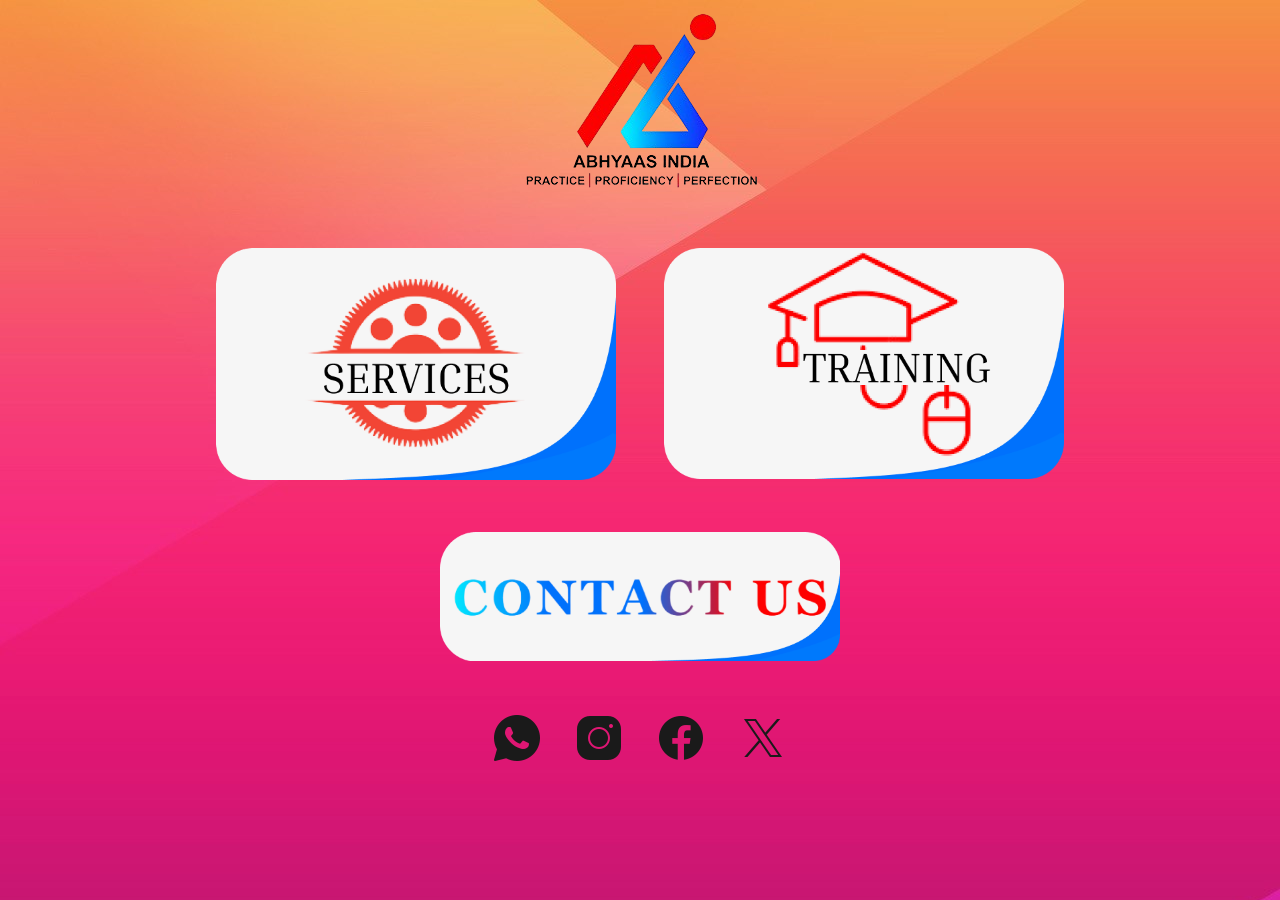
<file: index.html>
<!DOCTYPE html>
<html lang="en">
<head>
    <meta charset="UTF-8">
    <meta name="viewport" content="width=device-width, initial-scale=1.0">
    <title>AbhyaasIndia</title>
    <link rel="icon" href="resources/abhyaas_logo.png  ">
    <link rel="stylesheet" href="style_sheets/styles.css">
</head>
<body>
    <div id="main">
        <div id="row1">
           <a href="index.html"><img src="resources/abhyaas_logo.png" alt="" id="logo"></a> 
        </div>
        <center>
            <div id="row2">
                <a href="#"><img src="resources/services_image.png" alt="" id="services_image"></a>
               <a href="training.html"><img src="resources/training_image.png" alt="" id="training_image"></a> 
                <a href="#"><img src="resources/contact_image.png" alt="" id="contact_image"></a>
            </div>
        </center>
        <div id="row3">
            <img src="resources/whatsapp_icon.png" alt="" id="icon1">
            <img src="resources/instagram_icon.png" alt="" id="icon2">
            <img src="resources/facebook_icon.png" alt="" id="icon3">
            <img src="resources/twitter_icon.png" alt="" id="icon4">
        </div>
    </div>
</body>
</html>

</body>
</html>
</file>
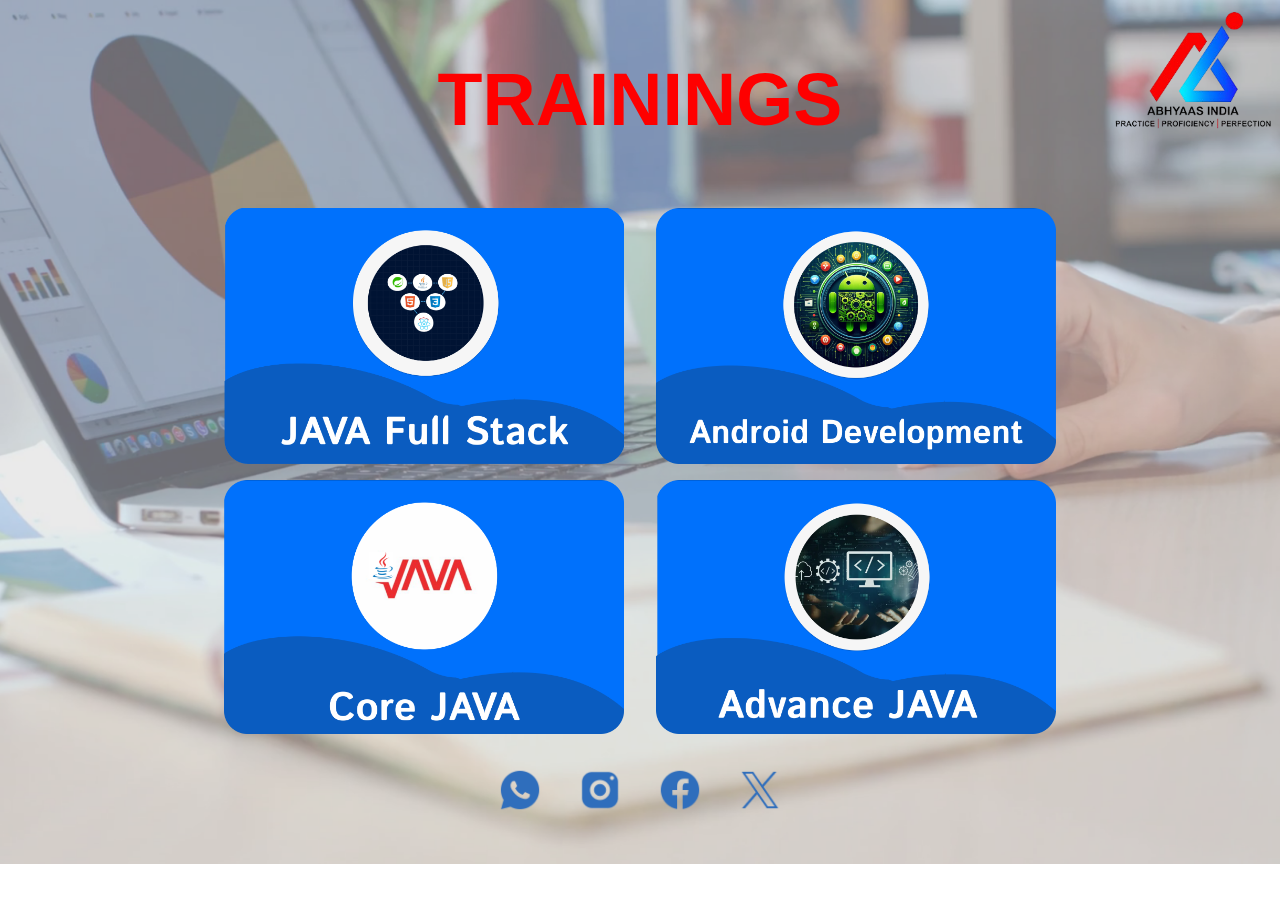
<file: training.html>
<!DOCTYPE html>
<html lang="en">

<head>
    <meta charset="UTF-8">
    <meta name="viewport" content="width=device-width, initial-scale=1.0">
    <title>AbhyaasIndia_training</title>
    <link rel="icon" href="resources/abhyaas_logo.png  ">
    <link rel="stylesheet" href="style_sheets/training.css">
</head>

<body>

    <div id="training_main">
        <div id="head">
            <div></div>
            <div id="child_1">
                <h1 id="heading">TRAININGS</h1>
            </div>
            <div id="training_row1">
                <a href="index.html"><img src="resources/abhyaas_logo.png" alt="" id="logo"></a>
            </div>
        </div>

        <div id="head2">
            <div id="logo_block">
                <a href="index.html"><img src="resources/abhyaas_logo.png" alt="" id="logo"></a>
            </div>
            <div id="head2_heading">
                <h1 id="heading2">TRAININGS</h1>
            </div>
        </div>
        
        <center>
            <div id="training_row2">
                <img src="resources/java_full_stack_editted_training.png" alt="" id="image">
                <img src="resources/android_development_training.png" alt="" id="image">
                <img src="resources/core_java_training.png" alt="" id="image">
                <img src="resources/advance_java_training.png" alt="" id="image">
            </div>
        </center>
        <div id="training_row3">
            <img src="resources/whatsapp_icon_blue.png" alt="" id="blue_icon1">
            <img src="resources/instagram_icon_blue.png" alt="" id="blue_icon2">
            <img src="resources/facebook_icon_blue.png" alt="" id="blue_icon3">
            <img src="resources/twitter_icon_blue.png" alt="" id="blue_icon4">
        </div>
    </div>

</body>

</html>
</file>
<file: style_sheets/styles.css>
body{
    background-image: url('../resources/abhyaas_body_bg.jpg');
}
#main{
    display: flex;
    flex-wrap: wrap;
    justify-content: center;
    flex-direction: column;
    row-gap: 3rem;
}
#row1{
    display: flex;
    justify-content: center;
}
#row2{
    display: flex;
    flex-wrap: wrap;
    justify-content: center;
    column-gap: 3rem;
    row-gap: 3rem;
    max-width: 55rem;
}
#row3{
    display: flex;
    justify-content: center;
    column-gap: 2rem;
}
#services_image, #training_image{
    width: 25rem;
    cursor: pointer;
}
#contact_image{
    width: 25rem;
    cursor: pointer;
}
#icon1, #icon2, #icon3, #icon4{
    cursor: pointer;
}





@media (max-width: 500px){
    #logo{
        width: 10rem;
    }
    #services_image, #training_image{
        width: 20rem;
    }
    #contact_image{
        width: 20rem;
    }
    #icon1, #icon2, #icon3, #icon4{
        width: 2.5rem;
    }
}

@media (max-width: 345px){
    #services_image, #training_image{
        width: 17rem;
    }
    #contact_image{
        width: 17rem;
    }
    #icon1, #icon2, #icon3, #icon4{
        width: 2rem;
    }
}
</file>
<file: style_sheets/training.css>
body {
    background-image: url('../resources/trainings_bg.png');
    background-size: cover;
    background-repeat: no-repeat;
}

#training_main {
    display: flex;
    justify-content: center;
    flex-direction: column;
    row-gap: 1rem;
}

#head {
    display: flex;
    justify-content: space-between;
    flex-wrap: wrap-reverse;
}

#head2 {
    display: none;
}

#child_1 {
    font-size: 2.3rem;
    display: flex;
    justify-content: center;
    padding-left: 10rem;
    font-family: 'Gill Sans', 'Gill Sans MT', Calibri, 'Trebuchet MS', sans-serif;
}

#heading,
#heading2 {
    color: #FE0000;
}

#head2_heading {
    font-size: 2rem;
    font-family: 'Gill Sans', 'Gill Sans MT', Calibri, 'Trebuchet MS', sans-serif;
}

#logo {
    width: 10rem;
}

#training_row2 {
    display: flex;
    flex-wrap: wrap;
    justify-content: center;
    column-gap: 2rem;
    row-gap: 1rem;
    max-width: 55rem;
}

#image {
    width: 25rem;
}

#training_row3 {
    display: flex;
    justify-content: center;
    column-gap: 2rem;
    padding-top: 1rem;
}

#blue_icon1,
#blue_icon2,
#blue_icon3,
#blue_icon4 {
    width: 3rem;
    height: 3rem;
}


@media (max-width: 848px) {
    #child_1 {
        font-size: 2rem;
        display: block;
        padding-left: 16%;
    }

    #logo {
        width: 8rem;
        float: right;
    }

    #heading2 {
        text-align: center;
        margin-top: 0;
        font-size: 3rem;
    }

    #training_main {
        row-gap: 0rem;
    }

    #training_row2 {
        column-gap: 10rem;
        row-gap: 1rem;
        max-width: 35rem;
    }

    #image {
        width: 14rem;
    }
}

@media (max-width: 620px) {
    #head {
        display: none;
    }

    #head2 {
        display: flex;
        flex-wrap: wrap;
        flex-direction: column;
        justify-content: center;
        text-align: center;
    }

    #heading2 {
        text-align: center;
        font-size: 4rem;
        display: inline;
    }

    #logo_block {
        text-align: center;
        display: flex;
        justify-content: center;
    }

    #training_row2 {
        column-gap: 10rem;
        row-gap: 1.2rem;
        max-width: 20rem;
        margin-top: 0;
    }

    #image {
        width: 13rem;
    }

    #logo {
        width: 8rem;
    }

    #training_main {
        row-gap: 1rem;
    }
}
</file>
